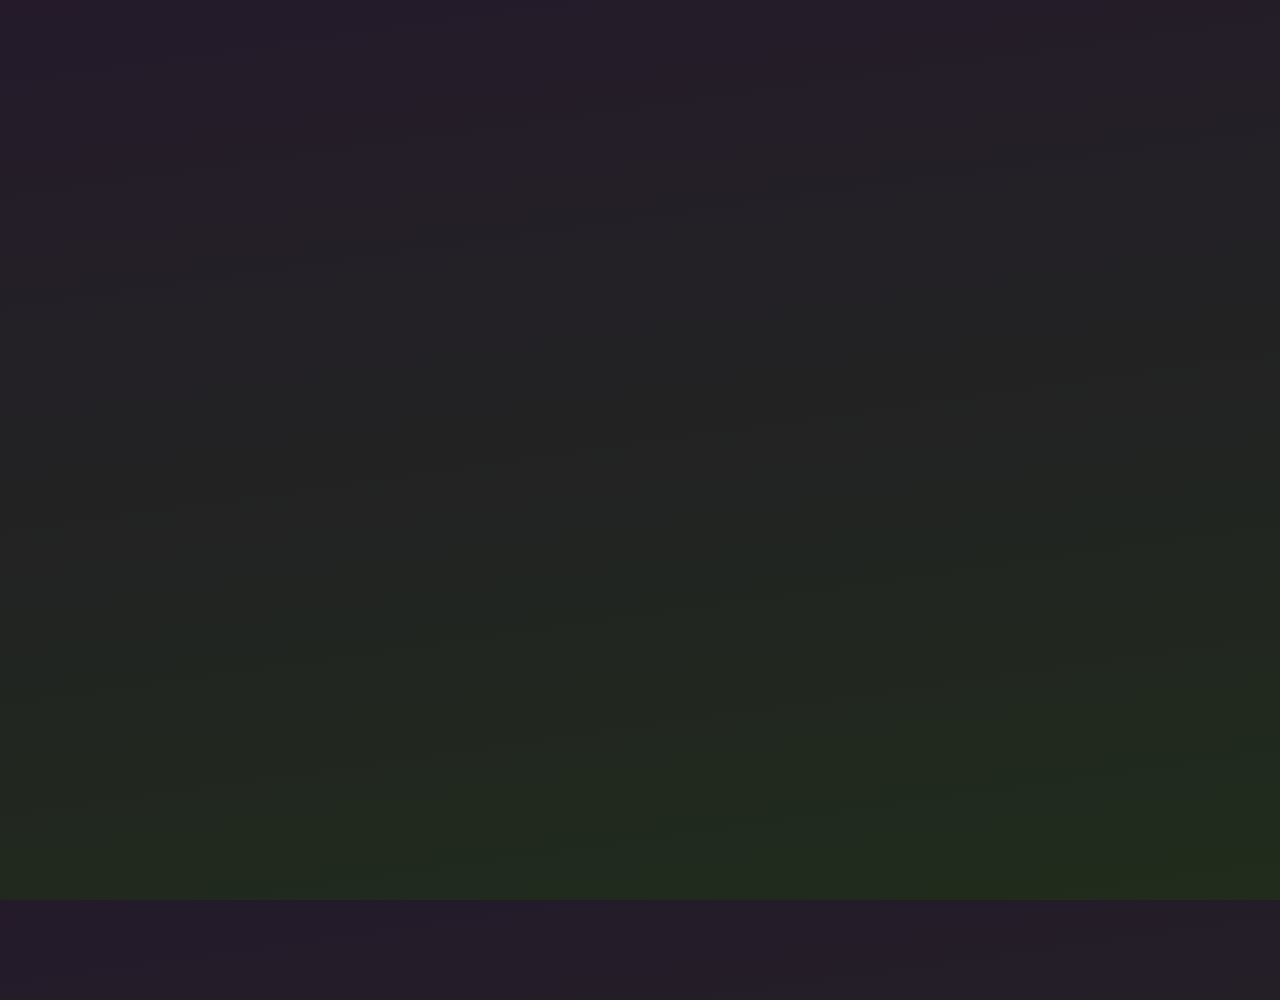
<file: movie.html>
<!DOCTYPE html>
<html lang="en">

<head>
    <meta charset="UTF-8">
    <meta http-equiv="X-UA-Compatible" content="IE=edge">
    <meta name="viewport" content="width=device-width, initial-scale=1.0">
    <title>Document</title>
    <link href="https://fonts.googleapis.com/css2?family=Inter:wght@400;500;600;700;800;900&display=swap" rel="stylesheet">
    <!-- <link href="https://fonts.googleapis.com/css2?family=Urbanist:wght@400;500;600;700;800;900&display=swap" rel="stylesheet"> -->
    <link rel="stylesheet" href="movie.css">
    <script src="movie.js" defer></script>

</head>
<body">
    <div class="row movie__show">
        <div class="movie__wrapper">

        </div>
    </div>
    </body>

</html>
</file>
<file: movie.css>
html {
    font-size: 62.5%;
    height: 100%;
}


body {
    background: linear-gradient(172deg, rgba(12,1,19,0.9 ) 0%, rgba(8, 21, 3, 0.9) 100%);
    background-size: cover;
    background-position: 75% 75%;
    background-blend-mode: multiply;
    color: white;
    font-family: 'Inter', sans-serif;
    height: 100%;
}

button {
    font-family: 'Inter', sans-serif;
}

h1 {
    font-size: 3.4rem;
}

p {
    line-height: 1.6;
    margin: 0;
    font-size: clamp(1.4rem, 1.257rem + 0.381vw, 1.6rem)
}

h3 {
    font-size: 2rem;
}

.movie__show {
    width: min(100%, 1320px);
    height: min(100%, auto);
    margin: 10rem auto;
    background-color: rgba(12,1,19,0.4);
    border-radius: 2.4rem;
    box-shadow: rgba(0, 0, 0, 0.4) 0px 2px 4px, rgba(0, 0, 0, 0.3) 0px 7px 13px -3px, rgba(0, 0, 0, 0.2) 0px -3px 0px inset;
    overflow: hidden;
}

.movie__wrapper {
    display: flex;
    justify-content: space-between;
    align-items: flex-start;
    position: relative;
}

.movie__poster  {
    max-width: min(40%, 45rem);
    height: auto;
    /* flex-basis: 36%; */
    margin-right: 1rem;
}

.movie__poster img {
    width: min(100%, 45rem);
    height: auto;
}

.movie__info {
    display: flex;
    flex-direction: column;
    align-items:flex-start;
    justify-content: flex-start;
    /* flex-basis: 64%; */
    margin-right: 2rem;
    position: relative;
    width: min(60%, 80rem);
}

.movie__info h3 {
    color: #E49F84;
    margin: 0.5rem 0;
}


.runtime__info,
.movie__scores {
    display: flex;
    align-items: center;
    gap: 2rem;
}

.runtime__info p:not(:last-child) {
    padding-right: 2rem;
    border-right: 2px solid white;
}

.title-genre {
    display: flex;
    flex-direction: column;
    align-items: center;
    align-items: flex-start;
    margin-bottom: 2rem;
}

.title-genre h1 {
    color: #E49F84;
    margin-bottom: 1rem;
}

.director,
.score
 {
    width: minmax(20%, 40%);
    justify-self: flex-end;
}

.producer {
    width: minmax(20%, 50%);
}

.director,
.starring,
.plot,
.crew {
    margin-bottom: 1.5rem;
}

.crew {
    display: flex;
    justify-content: flex-start;
    gap: 3rem;
    width: 100%;
}


.back {
    margin-top: 5rem;
    position: absolute;
    bottom: 0;
    right: 0;
    padding: 2rem 6rem;
    border: none;
    border-radius: 2.4rem 0 2.4rem 0;
    background-color: #E49F84;
    font-size: 1.4rem;
    font-weight: 700;
    text-transform: uppercase;
    box-shadow: rgba(0, 0, 0, 0.4) 0px 2px 4px, rgba(0, 0, 0, 0.3) 0px 7px 13px -3px, rgba(0, 0, 0, 0.2) 0px -3px 0px inset;
}

.back:hover {
    border-radius: 2.4rem 0 0 0;
    background-color: rgba(12,1,19,0.4);
    color: #E49F84;
    cursor: pointer;
    transition: all 0.2s ease;
}

.back:active {
    transform: translateY(0.3rem)
}

/* @media (max-width: 1200px) {
    .movie__wrapper {
        flex-direction: column;
    }
} */

.plot {
    margin-bottom: 7rem;
}

@media (max-width: 700px) {
    .movie__show {
        margin-top: 2rem
    }
    
    .movie__info {
        width: 100%;
        padding-left: 2rem;
    }

    .movie__poster {
        display: none;
    }
}
</file>
